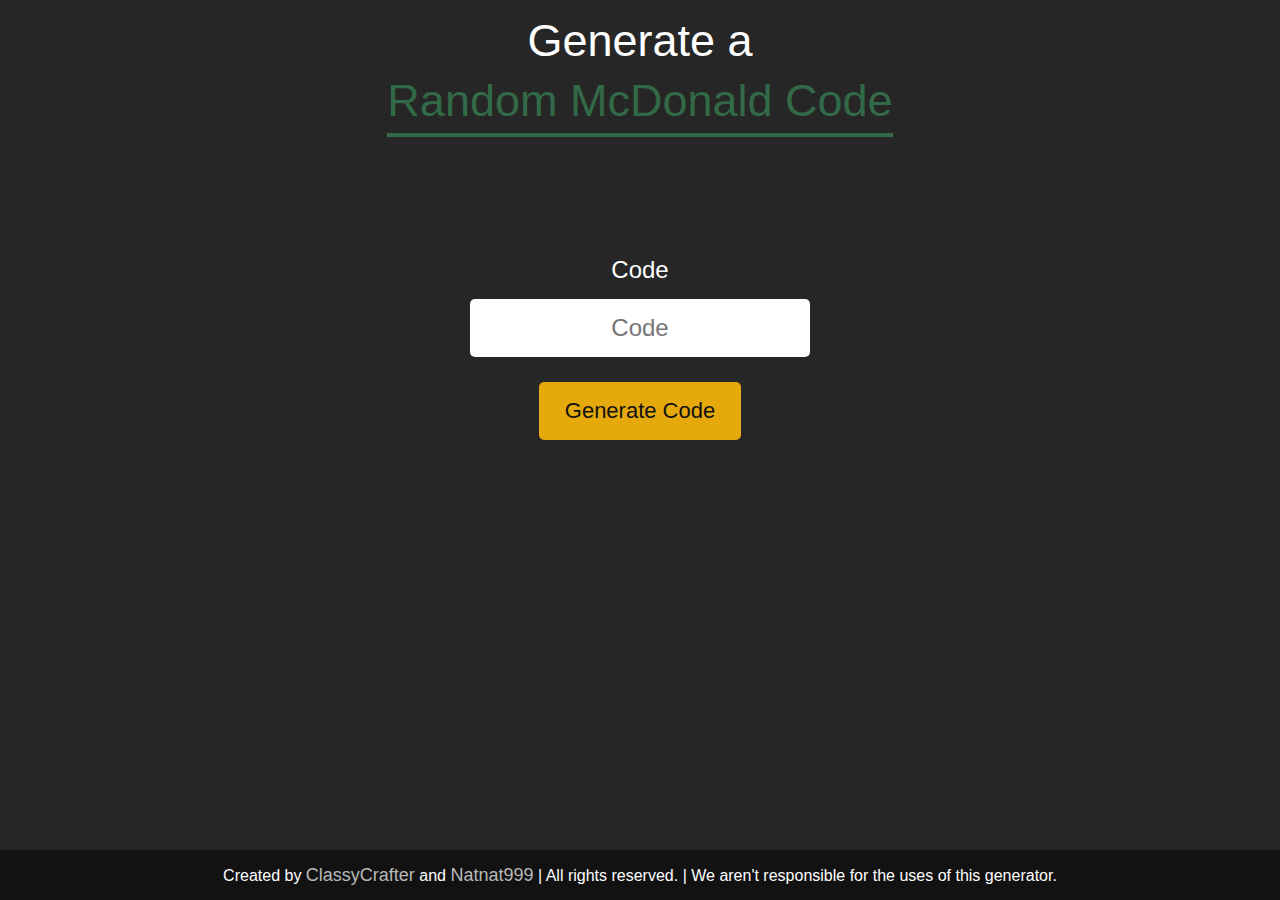
<file: index.html>
<!DOCTYPE html>
<html lang="en">
    <head>
        <meta name="viewport" content="width=device-width, initial-scale=1.0">
        <meta charset="UTF-8">
        <title>Random McDonald Code Generator</title>
        <link rel="stylesheet" href="assets/style.css">
        <meta name="description" content="Generate a random McDonald code.">
        <meta name="keywords" content="McDonald, Code, Generator, Random, McDonald Code Generator, McDonald Code, Random McDonald Code Generator">
        <meta name="author" content="Natnat999">
        <meta name="theme-color" content="#326947">
        <meta property="og:title" content="Random McDonald Code Generator">
        <meta property="og:description" content="Generate a random McDonald code.">
        <meta property="og:url" content="https://natnat999.github.io/">
        <meta property="og:type" content="website">
        <meta name="twitter:card" content="summary_large_image">
        <meta name="twitter:site" content="@ClassyCraft3r">
        <meta name="twitter:creator" content="@ClassyCraft3r">
        <meta name="twitter:title" content="Random McDonald Code Generator">
        <meta name="twitter:description" content="Generate a random McDonald code.">
        <script src="assets/JsBarcode.all.min.js"></script>
    </head>
    <body>
        <header class="container header-container">
            <h1>Generate a<br><span>Random McDonald Code</span></h1>
        </header>
        <section class="container content-container">
            <div class="container main-container">
                <div class="display">
                    <label for="code">Code</label>
                    <input type="text" id="code" placeholder="Code">
                </div>
                <button onclick="createCode()">Generate Code</button>
            </div>
            <div class="barcode-container">
                <svg id="barcode"></svg>
            </div>
        </section>
        <footer>
            <p>Created by <a href="https://classy.works">ClassyCrafter</a> and <a href="https://github.com/Natnat999">Natnat999</a> | All rights reserved. | We aren't responsible for the uses of this generator.</p>
        </footer>
        <script src="assets/main.js"></script>
    </body>
</html>
</file>
<file: assets/style.css>
* {
    margin: 0;
    padding: 0;
    font-family: 'Poppins', sans-serif;
    box-sizing: border-box;
}

body {
    background: #262626;
    color: #fff;
}

.container {
    width: 100%;
    height: 100vh;
    display: flex;
    align-items: center;
    justify-content: center;
    padding: 15px;
    flex-direction: column;
    gap: 50px;
}

.container.main-container {
    height: fit-content;
    gap: 25px;
    padding: 0;
    max-width: 700px;
}

.container.header-container {
    height: fit-content;
    max-height: 300px;
}

.container.content-container {
    height: calc(100vh - 300px);
    max-height: calc(100vh - 300px);
    overflow-y: auto;
    padding: 0 15px;
}

.display {
    display: flex;
    align-items: center;
    justify-content: center;
    flex-direction: column;
    gap: 15px;
}
.display label {
    font-size: 24px;
    font-weight: 300;
}
.display input {
    width: 100%;
    padding: 15px;
    border-radius: 5px;
    background: #fff;
    color: #121212;
    font-size: 24px;
    font-weight: 300;
    text-align: center;
    border: none;
    outline: none;
}

.container h1 {
    font-weight: 500;
    font-size: 45px;
    text-align: center;
}

.container h1 span {
    color: #326947;
    border-bottom: 4px solid #326947;
    padding-bottom: 7px;
    line-height: 1.5;
}

.container button {
    border: none;
    outline: none;
    background: #E5A90C;
    color: #121212;
    font-size: 22px;
    font-weight: 300;
    display: flex;
    align-items: center;
    justify-content: center;
    padding: 16px 26px;
    border-radius: 5px;
    cursor: pointer;
}

.container qr {
    display: block;
}

footer {
    width: 100%;
    height: 50px;
    background: #121212;
    display: flex;
    align-items: center;
    justify-content: center;
    gap: 15px;
    position: fixed;
    text-align: center;
    bottom: 0;
    left: 0;
    color: #fff;
}

footer a {
    color: #b9b9b9;
    text-decoration: none;
    font-size: 18px;
    font-weight: 300;
}

footer a:hover {
    text-decoration: underline;
}

@media screen and (max-width: 768px) {
    footer {
        flex-direction: column;
        gap: 5px;
        height: fit-content;
        padding-top: 8px;
        padding-bottom: 8px;
    }

    footer a {
        font-size: 16px;
    }

    .container {
        gap: 25px;
    }

    .container.main-container {
        gap: 15px;
    }

    .container.content-container {
        height: fit-content;
        max-height: fit-content;
    }

    .container h1 {
        font-size: 25px;
    }

    .container h1 span {
        font-size: 25px;
    }

    .container button {
        font-size: 18px;
        padding: 12px 22px;
    }

    .display label {
        font-size: 18px;
    }

    .display input {
        font-size: 18px;
        padding: 12px;
    }

    .container qr {
        display: none;
    }

    .container.content-container {
        padding: 0;
        justify-content: space-around;
    }
}
</file>
